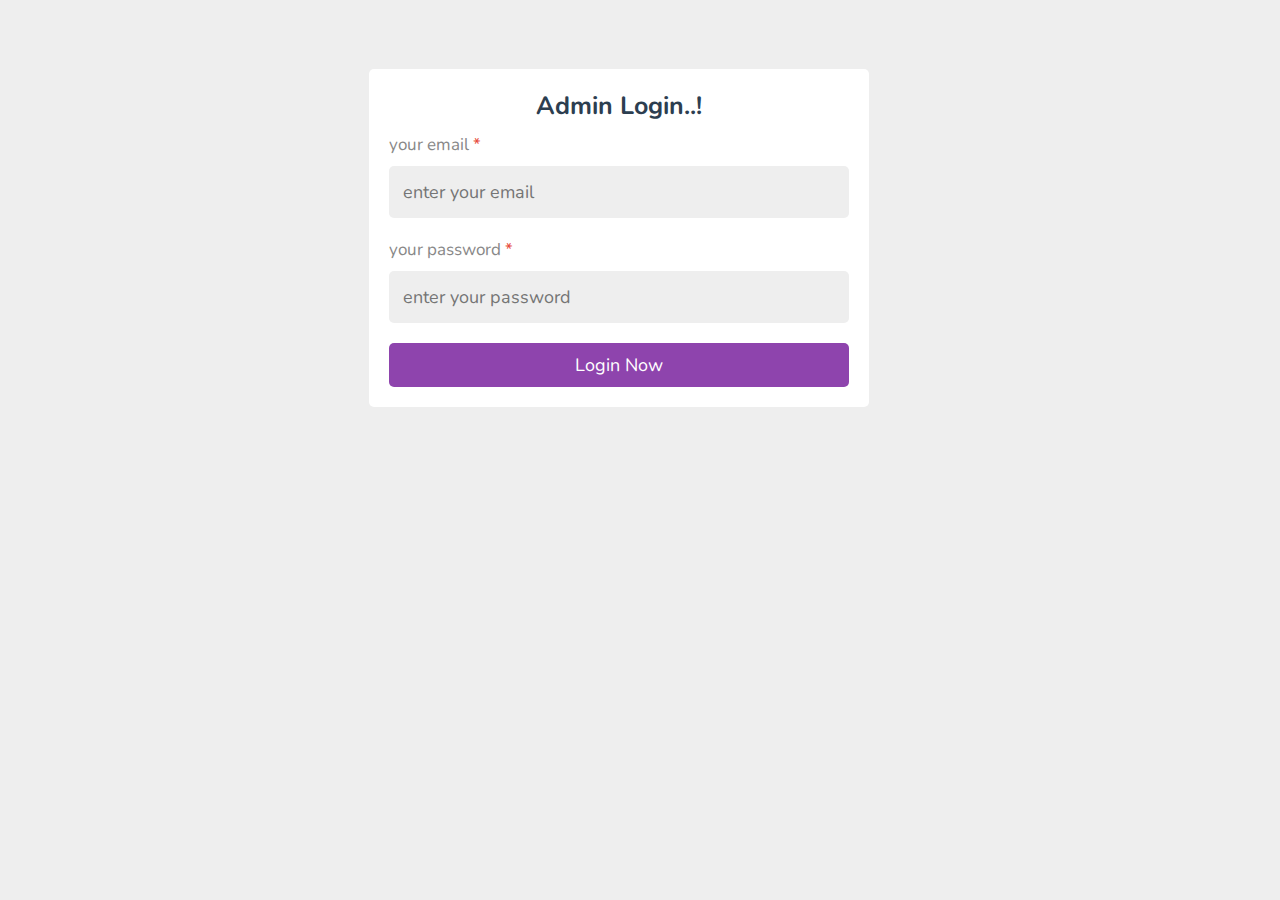
<file: superadmin/index.html>
<!DOCTYPE html>
<html lang="en">

<head>
   <meta charset="UTF-8">
   <meta http-equiv="X-UA-Compatible" content="IE=edge">
   <meta name="viewport" content="width=device-width, initial-scale=1.0">
   <title>login</title>

   <!-- font awesome cdn link  -->
   <link rel="stylesheet" href="https://cdnjs.cloudflare.com/ajax/libs/font-awesome/6.1.2/css/all.min.css">

   <!-- custom css file link  -->
   <link rel="stylesheet" href="css/login.css">
   
</head>

<body>

   <section class="form-container">

      <form action="admin_login.php" method="post" enctype="multipart/form-data">
         <h3>Admin login..!</h3>
         <p>your email <span>*</span></p>
         <input type="email" name="email" placeholder="enter your email" required maxlength="50" class="box">
         <p>your password <span>*</span></p>
         <input type="password" name="pass" placeholder="enter your password" required maxlength="20" class="box">
         <input type="submit" value="login now" name="submit" class="btn">
            <!-- <p class="link">don't have an account? <a href="register.html">register new</a></p> -->
      </form>
   </section>

   <!-- custom js file link  -->
   <script src="js/script.js"></script>


</body>

</html>
</file>
<file: superadmin/css/login.css>
@import url('https://fonts.googleapis.com/css2?family=Nunito:wght@200;300;400;500;600;700&display=swap');

:root{
   --main-color:#8e44ad;
   --red:#e74c3c;
   --orange:#f39c12;
   --light-color:#888;
   --light-bg:#eee;
   --black:#2c3e50;
   --white:#fff;
   --border:.1rem solid rgba(0,0,0,.2);
}

*{
   font-family: 'Nunito', sans-serif;
   margin:0; padding:0;
   box-sizing: border-box;
   outline: none; border:none;
   text-decoration: none;
}

*::selection{
   background-color: var(--main-color);
   color:#fff;
}

html{
   font-size: 62.5%;
   overflow-x: hidden;
}

html::-webkit-scrollbar{
   width: 1rem;
   height: .5rem;
}

html::-webkit-scrollbar-track{
   background-color: transparent;
}

html::-webkit-scrollbar-thumb{
   background-color: var(--main-color);
}

body{
   background-color: var(--light-bg);
   padding-left: 30rem;
}

body.dark{
   --light-color:#aaa;
   --light-bg:#333;
   --black:#fff;
   --white:#222;
   --border:.1rem solid rgba(255,255,255,.2);
}

body.active{
   padding-left: 0;
}

section{
   padding:2rem;
   margin: 0 auto;
   max-width: 1200px;
}

.heading{
   font-size: 2.5rem;
   color:var(--black);
   margin-bottom: 2.5rem;
   border-bottom: var(--border);
   padding-bottom: 1.5rem;
   text-transform: capitalize;
}

.inline-btn,
.inline-option-btn,
.inline-delete-btn,
.btn,
.delete-btn,
.option-btn{
   border-radius: .5rem;
   color:#fff;
   font-size: 1.8rem;
   cursor: pointer;
   text-transform: capitalize;
   padding:1rem 3rem;
   text-align: center;
   margin-top: 1rem;
}

.btn,
.delete-btn,
.option-btn{
   display: block;
   width: 100%;
}

.inline-btn,
.inline-option-btn,
.inline-delete-btn,.delete-btn{
   display: inline-block;
}

.btn,
.inline-btn,.delete-btn{
   background-color: var(--main-color);
}

.option-btn,
.inline-option-btn{
   background-color:var(--orange);
}

.delete-btn,
.inline-delete-btn{
   background-color: var(--red);
}

.inline-btn:hover,
.inline-option-btn:hover,
.inline-delete-btn:hover,
.btn:hover,
.delete-btn:hover,
.option-btn:hover{
   background-color: var(--black);
   color: var(--white);
}

.flex-btn{
   display: flex;
   gap: 1rem;
}



.form-container{
   min-height: calc(100vh - 20rem);
   padding: 7%;
   align-items: center;
   justify-content: center;
}

.form-container form{
   background-color: var(--white);
   border-radius: .5rem;
   padding: 2rem;
   width: 50rem;
}

.form-container form h3{
   font-size: 2.5rem;
   text-transform: capitalize;
   color: var(--black);
   text-align: center;
}

.form-container form p{
   font-size: 1.7rem;
   color: var(--light-color);
   padding-top: 1rem;
}

.form-container form p span{
   color: var(--red);
}

.form-container form .box{
   font-size: 1.8rem;
   color: var(--black);
   border-radius: .5rem;
   padding: 1.4rem;
   background-color: var(--light-bg);
   width: 100%;
   margin: 1rem 0;
}


@media (max-width:1200px){

   body{
      padding-left: 0;
   }

   .side-bar{
      left: -30rem;
      transition: .2s linear;
   }

   .side-bar #close-btn{
      display: block;
   }

   .side-bar.active{
      left: 0;
      box-shadow: 0 0 0 100vw rgba(0,0,0,.8);
      border-right: 0;
   }

}

@media (max-width:991px){

   html{
      font-size: 55%;
   }

}

@media (max-width:768px){

   #search-btn{
      display: inline-block;
   }

   .header .flex .search-form{
      position: absolute;
      top: 99%; left: 0; right: 0;
      border-top: var(--border);
      border-bottom: var(--border);
      background-color: var(--white);
      border-radius: 0;
      width: auto;
      padding: 2rem;
      clip-path: polygon(0 0, 100% 0, 100% 0, 0 0);
      transition: .2s linear;
   }

   .header .flex .search-form.active{
      clip-path: polygon(0 0, 100% 0, 100% 100%, 0 100%);
   }

}

@media (max-width:450px){

   html{
      font-size: 50%;
   }

   .flex-btn{
      gap: 0;
      flex-flow: column;
   }

   .home-grid .box-container{
      grid-template-columns: 1fr;
   }

   .about .row .image img{
      height: 25rem;
   } 

}
</file>
